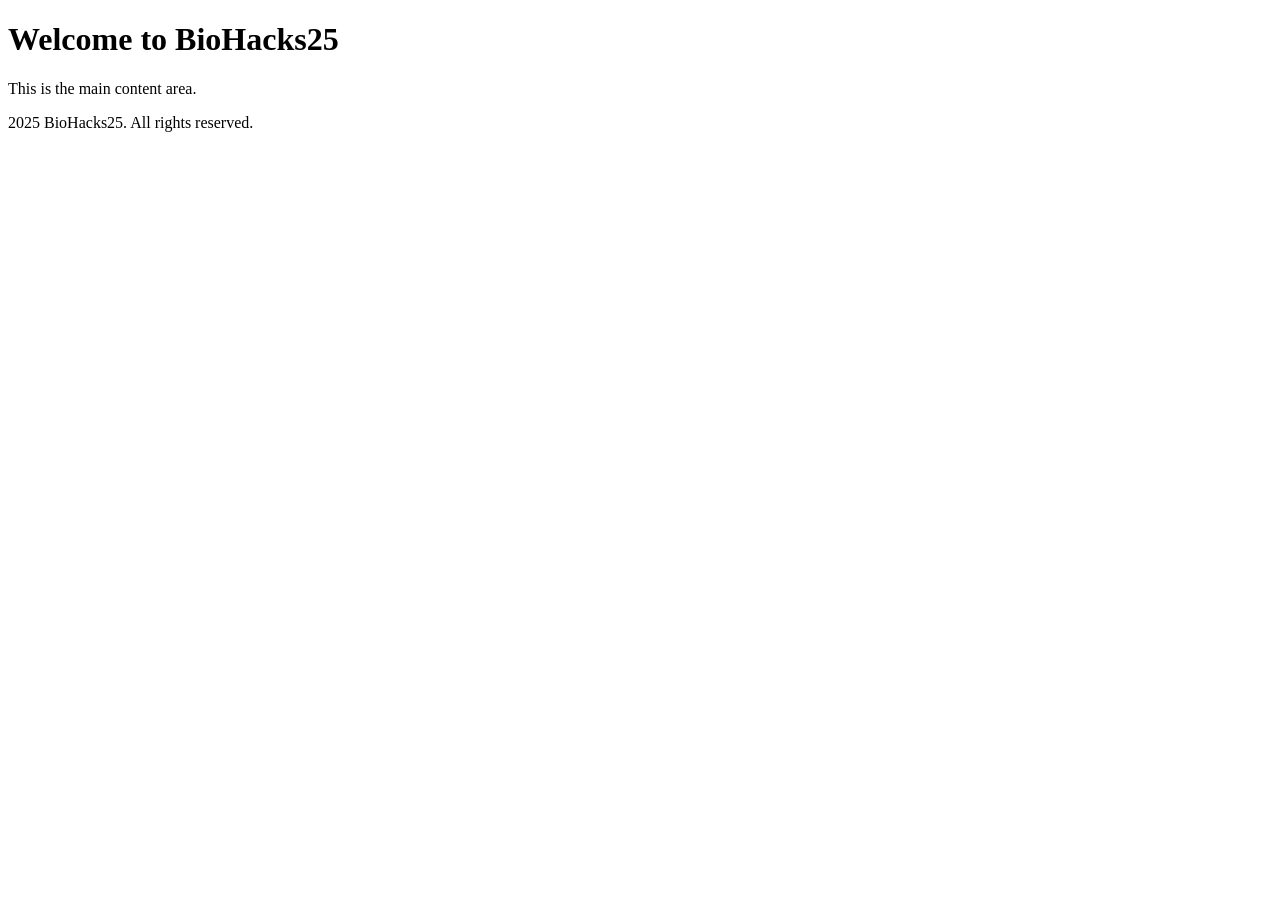
<file: biohacks/biohacks/templates/index.html>
<!DOCTYPE html>
<html lang="en">
<head>
    <meta charset="UTF-8">
    <meta name="viewport" content="width=device-width, initial-scale=1.0">
    <title>BioHacks25</title>
    <!-- <link rel="stylesheet" href="styles.css"> -->
</head>
<body>
    <header>
        <h1>Welcome to BioHacks25</h1>
    </header>
    <main>
        <p>This is the main content area.</p>
    </main>
    <footer>
        <p>2025 BioHacks25. All rights reserved.</p>
    </footer>
</body>
</html>
</file>
